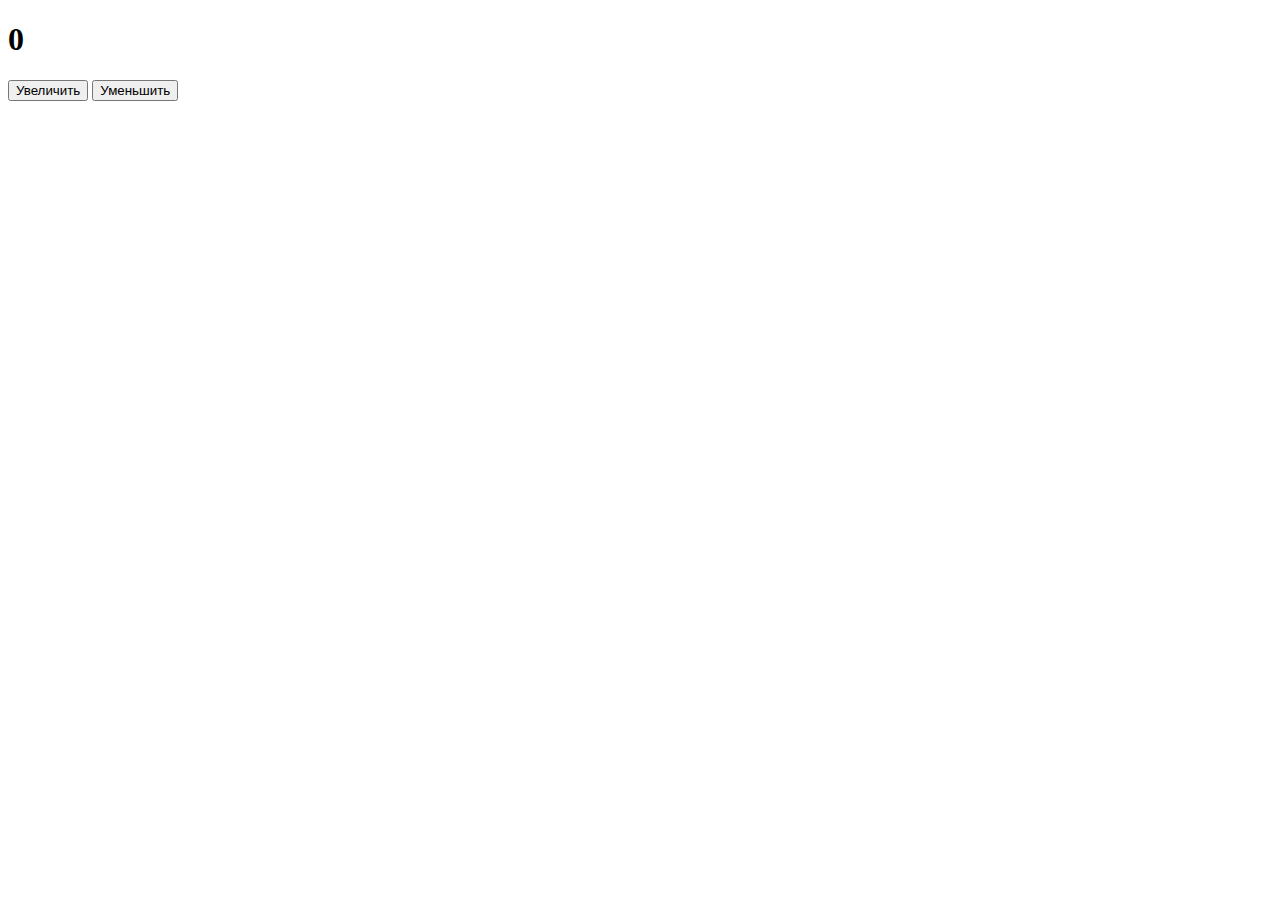
<file: DZ_30_03/DZ4/index.html>
<!DOCTYPE html>
<html lang="en">
<head>
    <meta charset="UTF-8">
    <title>Title</title>
</head>
<body>
<h1 id="counter">0</h1>
<button id="incrementButton">Увеличить</button>
<button id="decrementButton">Уменьшить</button>
</body>
<script src="app.js"></script>
</html>
</file>
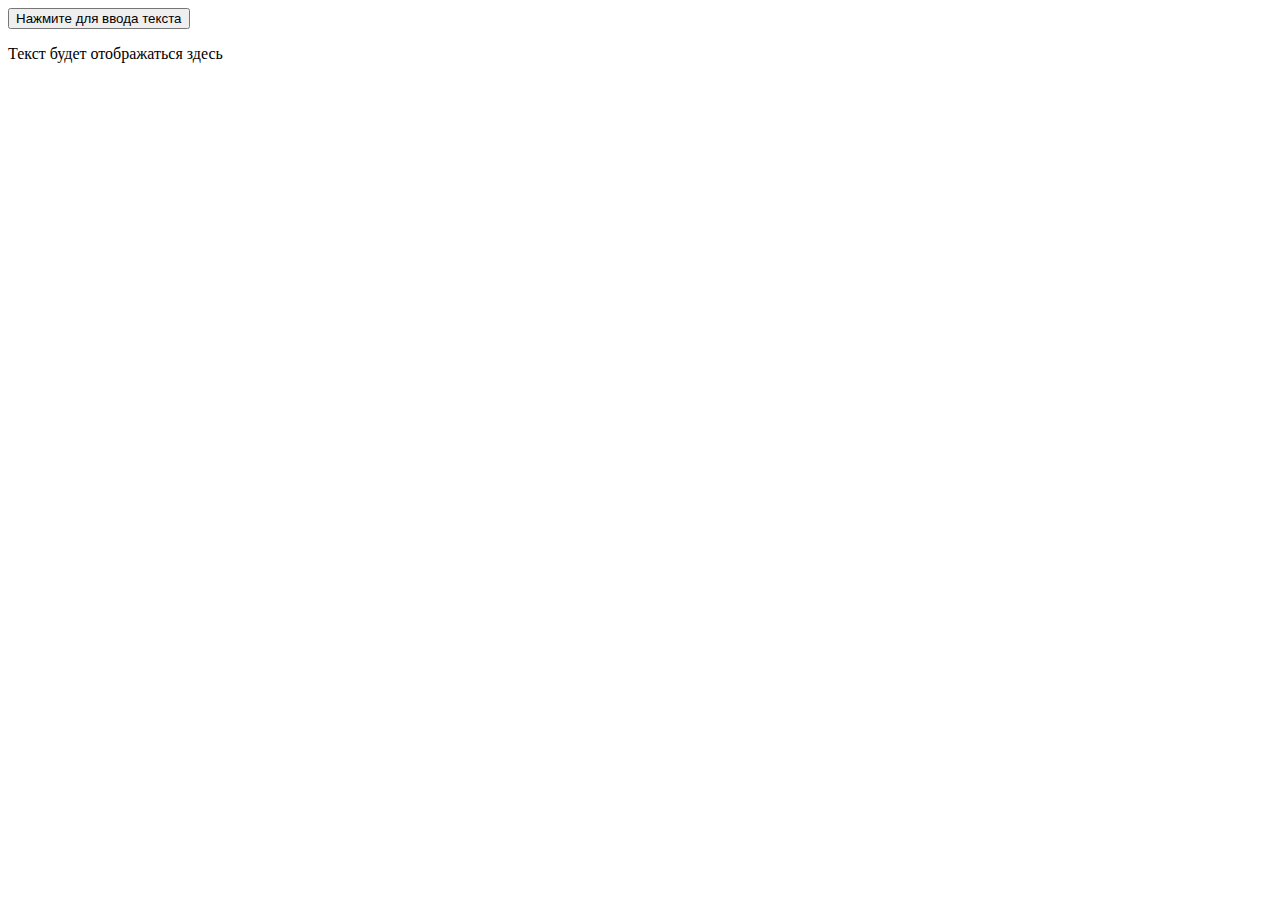
<file: DZ_30_03/DZ5/index.html>
<!DOCTYPE html>
<html lang="en">
<head>
  <meta charset="UTF-8">
  <title>Title</title>
</head>
<body>
<button id="myButton">Нажмите для ввода текста</button>
<p id="displayText">Текст будет отображаться здесь</p>
</body>
<script src="app.js"></script>
</html>
</file>
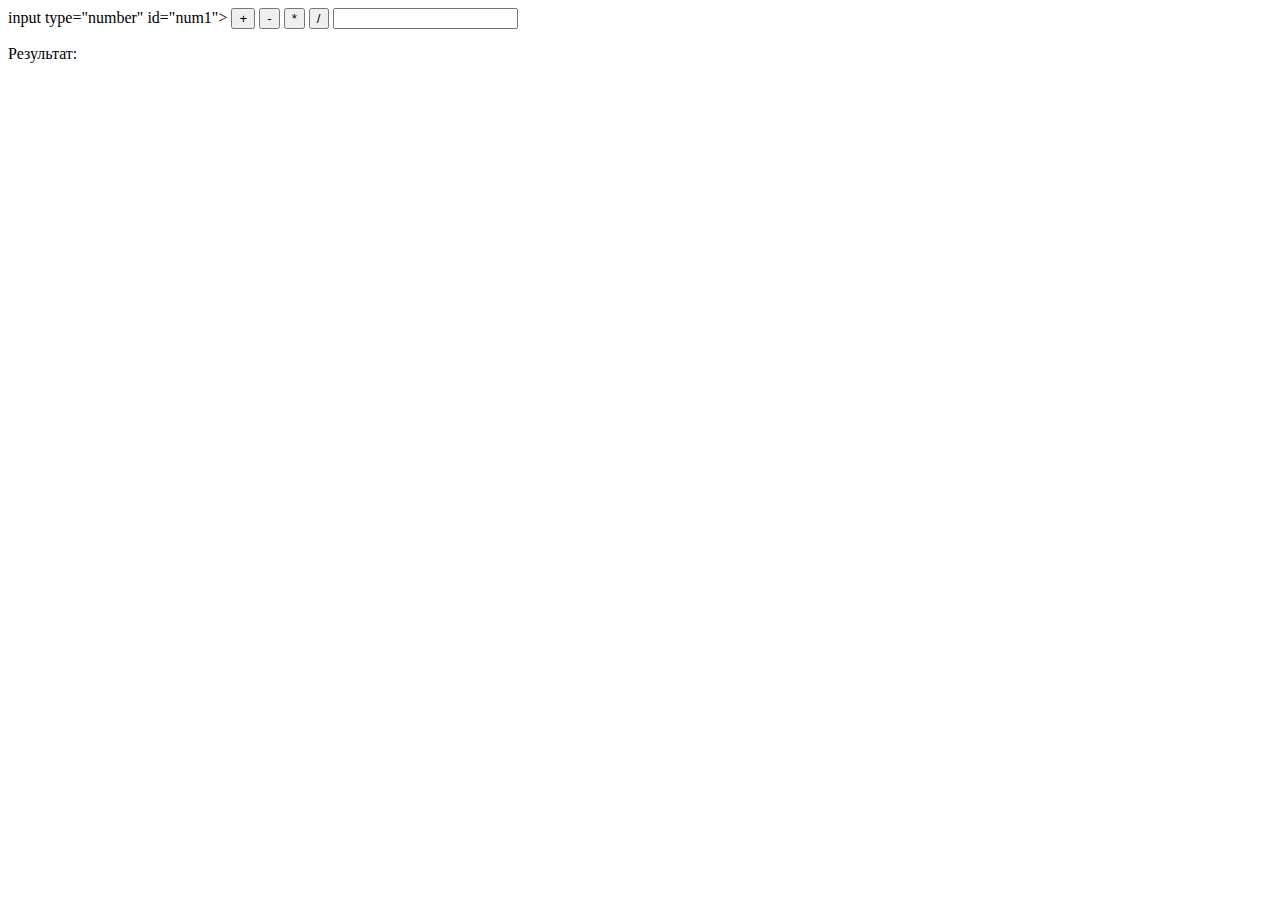
<file: DZ_30_03/DZ6/index.html>
<!DOCTYPE html>
<html lang="en">
<head>
    <meta charset="UTF-8">
    <title>Title</title>
</head>
<body>
input type="number" id="num1">
<button id="add">+</button>
<button id="subtract">-</button>
<button id="multiply">*</button>
<button id="divide">/</button>
<input type="number" id="num2">
<p>Результат: <span id="resultSpan"></span></p>

</body>
<script src="app.js"></script>
</html>
</file>
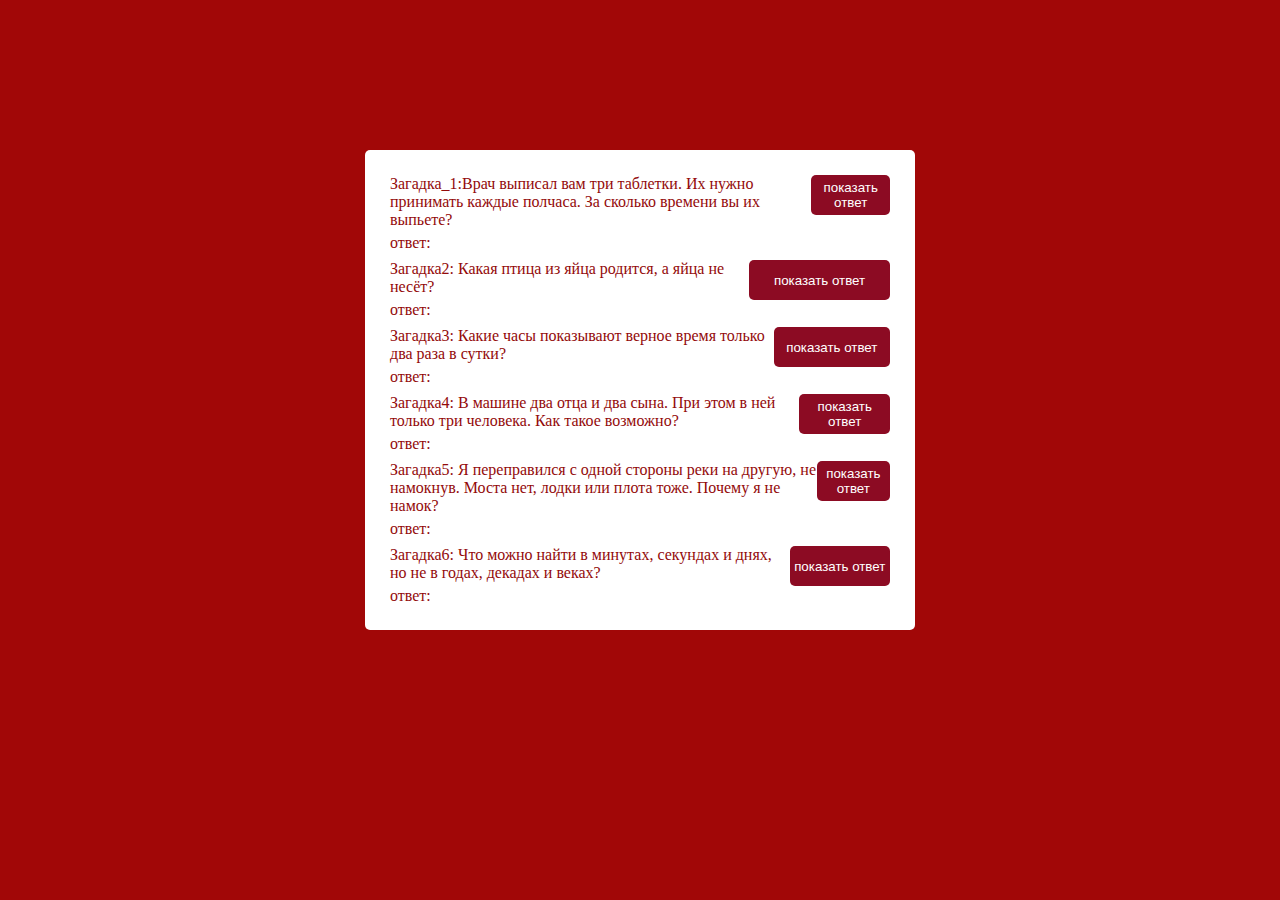
<file: DZ_30_03/DZ_7/index.html>
<!DOCTYPE html>
<html lang="en">
<head>
    <meta charset="UTF-8">
    <title>Title</title>
    <link rel="stylesheet" href="style.css">
</head>
<body>
<div class="all">
    <div class="puzzle">
        <div class="input">
            Загадка_1:Врач выписал вам три таблетки. Их нужно принимать каждые полчаса. За сколько времени вы их выпьете?
            <div class="answers">
                <span>ответ: </span>
                <span class="answer">за один час</span>
            </div>
        </div>
        <button class='btn-answer'>показать ответ</button>
    </div>

    <div class="puzzle">
        <div class="input">
            Загадка2: Какая птица из яйца родится, а яйца не несёт?
            <div class="answers">
                <span>ответ: </span>
                <span class="answer">ПЕТУХ</span>
            </div>
        </div>
        <button class='btn-answer'>показать ответ</button>
    </div>

    <div class="puzzle">
        <div class="input">
            Загадка3: Какие часы показывают верное время только два раза в сутки?
            <div class="answers">
                <span>ответ: </span>
                <span class="answer">те, которые стоят</span>
            </div>
        </div>
        <button class='btn-answer'>показать ответ</button>
    </div>

    <div class="puzzle">
        <div class="input">
            Загадка4: В машине два отца и два сына. При этом в ней только три человека. Как такое возможно?
            <div class="answers">
                <span>ответ: </span>
                <span class="answer">дедушка, отец и сын</span>
            </div>
        </div>
        <button class='btn-answer'>показать ответ</button>
    </div>

    <div class="puzzle">
        <div class="input">
            Загадка5: Я переправился с одной стороны реки на другую, не намокнув. Моста нет, лодки или плота тоже. Почему я не намок?
            <div class="answers">
                <span>ответ: </span>
                <span class="answer">река замёрзла</span>
            </div>
        </div>
        <button class='btn-answer'>показать ответ</button>
    </div>

    <div class="puzzle">
        <div class="input">
            Загадка6: Что можно найти в минутах, секундах и днях, но не в годах, декадах и веках?
            <div class="answers">
                <span>ответ: </span>
                <span class="answer">букву н</span>
            </div>
        </div>
        <button class='btn-answer'>показать ответ</button>
    </div>
</div>
</body>
<script src="app.js"></script>
</html>
</file>
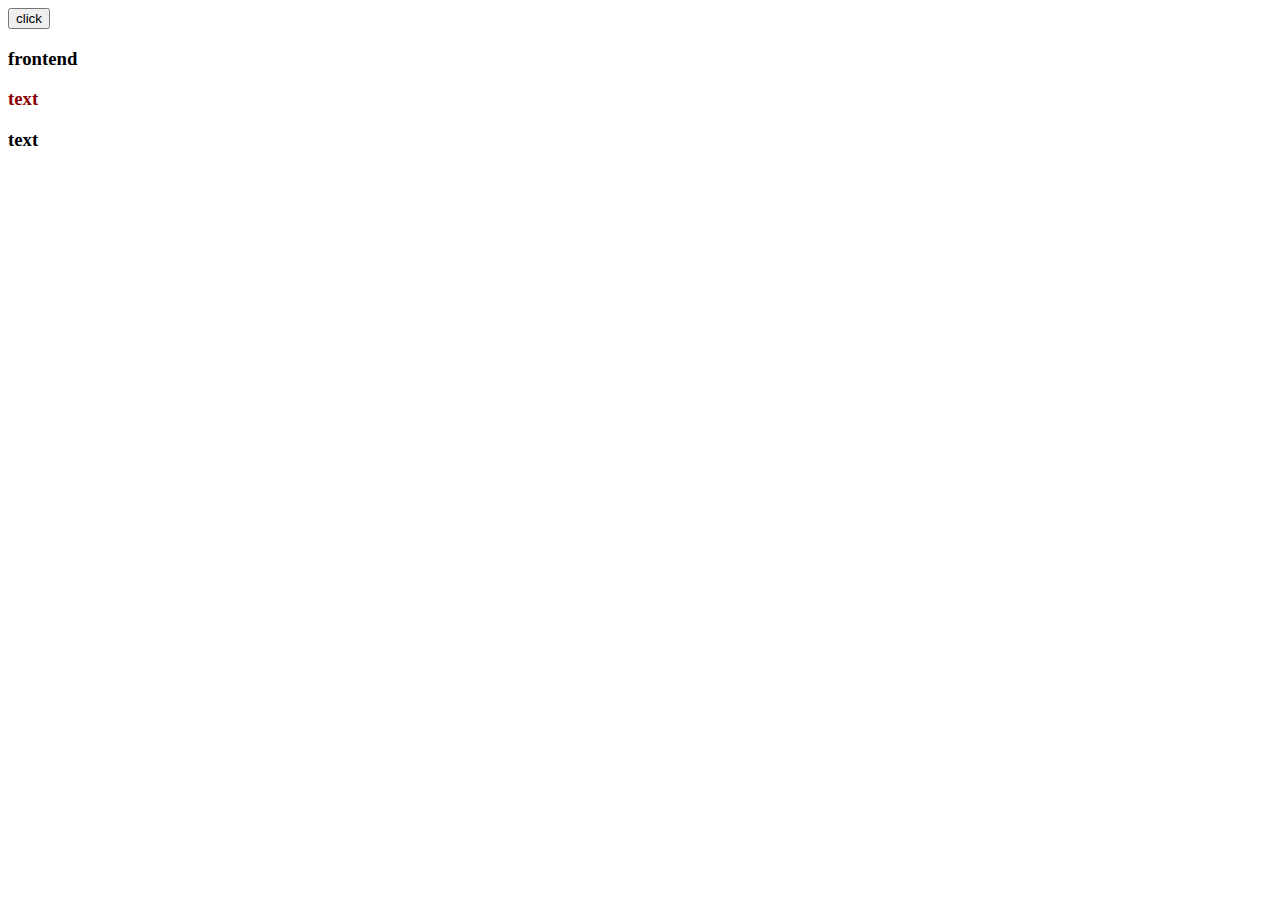
<file: month_2/lesson_4/index.html>
<!DOCTYPE html>
<html lang="en">
<head>
    <meta charset="UTF-8">
    <title>Title</title>
</head>
<body>
<button class="bth">click</button>
<h3 class="text">text</h3>
<h3 class="text">text</h3>
<h3 class="text">text</h3>
</body>
<script src="app.js"></script>
</html>
</file>
<file: DZ_30_03/DZ_7/style.css>
*{
    margin: 0;
    padding: 0;
}
body{
    background-color: #a10707;
    color: #930a0a;
}
.puzzle{
    display: flex;
    justify-content: space-between;
}
.all{
    display: flex;
    flex-direction: column;
    justify-content: space-between;
    border-radius: 5px;
    background-color: white;
    width: 500px;
    height: 430px;
    padding: 25px;
    margin: 150px auto 0;
}
.answer{
    display: none;
}
.answer.show{
    display: block;
    color: #cc042c;
}
.input{
    display: flex;
    flex-direction: column;
    gap: 5px;
}
.answers{
    display: flex;
    gap: 5px;
}
button{
    cursor: pointer;
    background-color: #8c0b23;
    border: none;
    width: 150px;
    height: 40px;
    border-radius: 5px;
    color: white;
}
</file>
